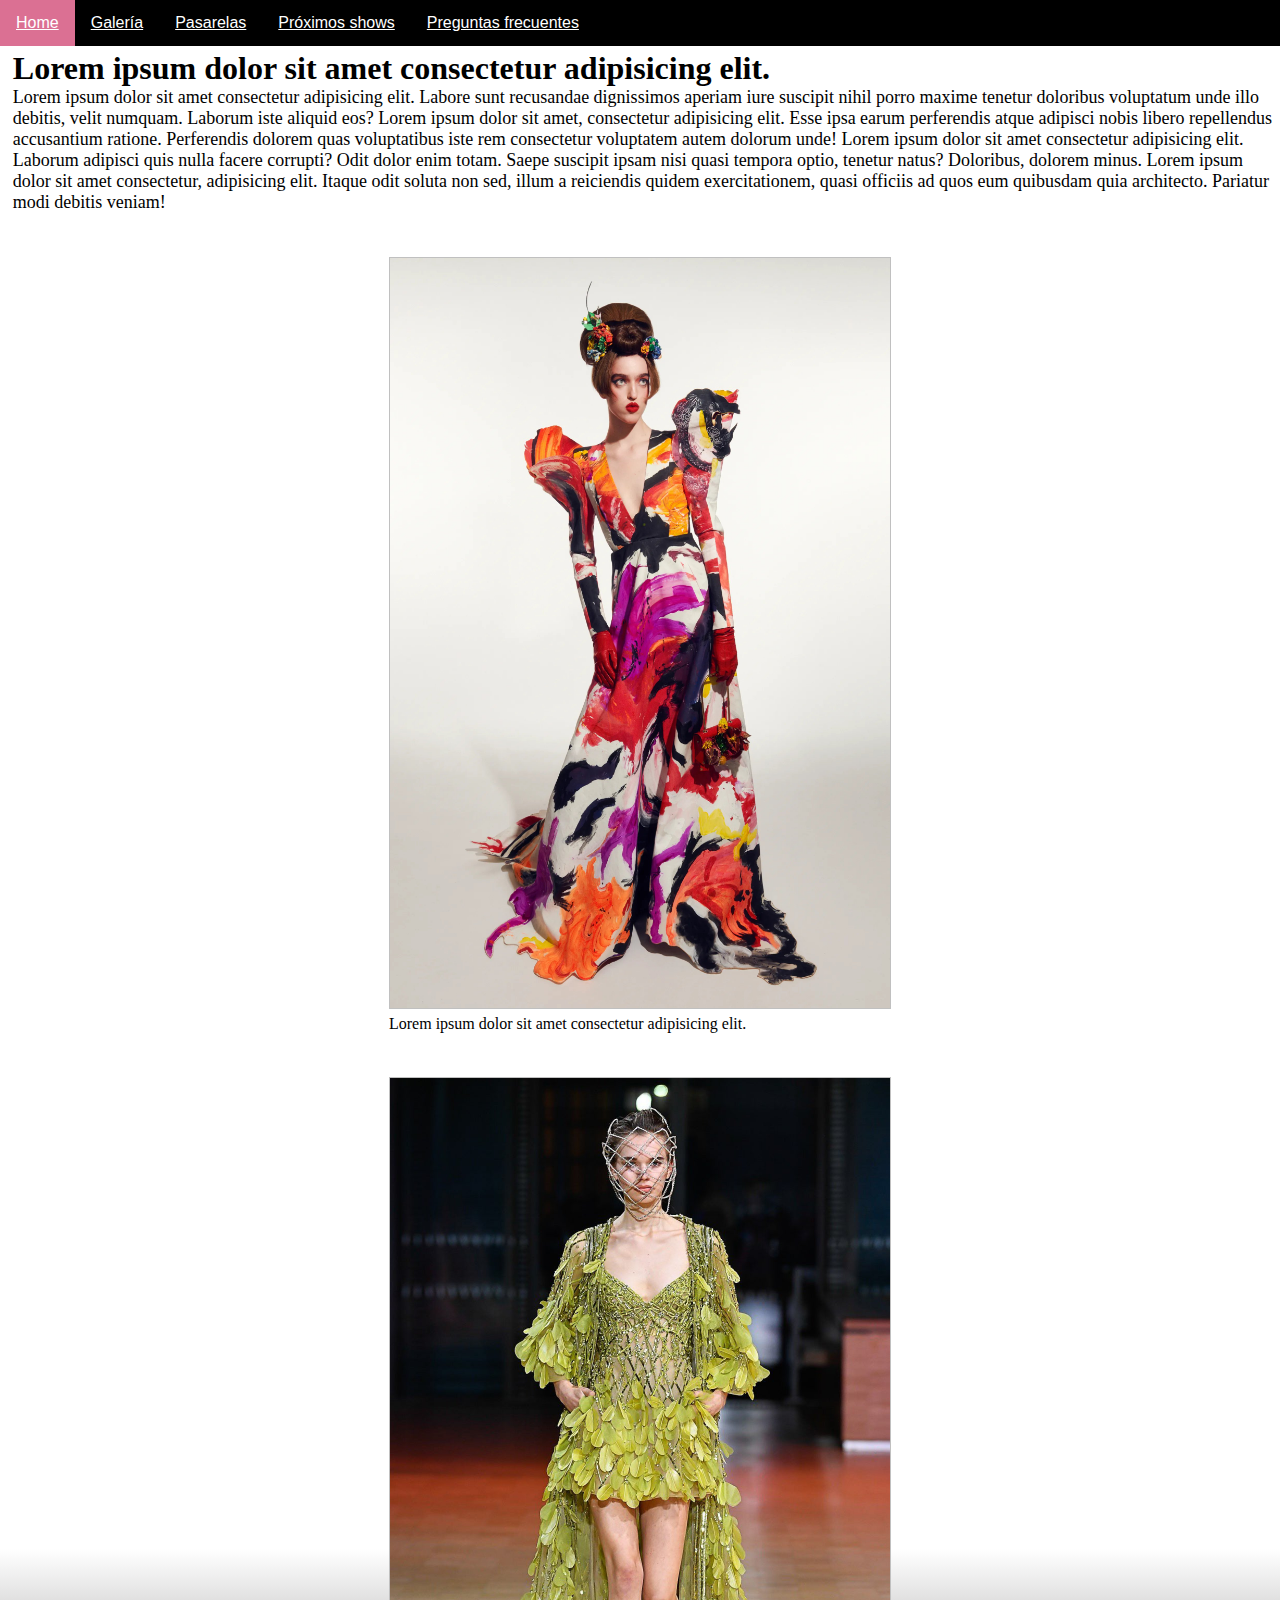
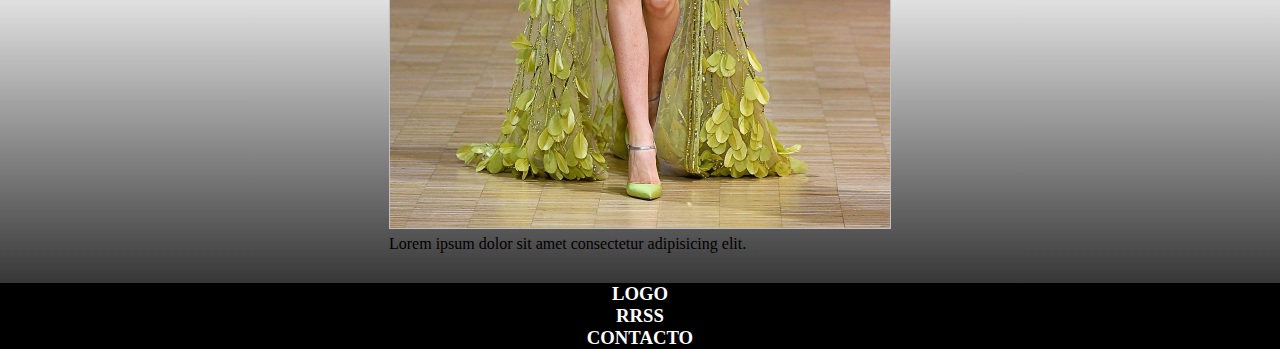
<file: index.html>
<!DOCTYPE html>
<html lang="en">
<head>
    <meta charset="UTF-8">
    <meta http-equiv="X-UA-Compatible" content="IE=edge">
    <meta name="viewport" content="width=device-width, initial-scale=1.0">
    <title>Document</title>
    <link rel="shortcut icon" href="Imagenes/shutterstock_1197572524.jpg">
    <link href="https://unpkg.com/aos@2.3.1/dist/aos.css" rel="stylesheet">
    <link rel="stylesheet" href="estilo.css">


</head>
<body>
    
    <header>


<div class="container-fluid">   
    <nav>
        
        <ul>

            <li><a href="index.html">Home</a></li>
            <li><a href="Pages/galeria.html">Galería</a></li>
            <li><a href="Pages/pasarela.html">Pasarelas</a></li>
            <li><a href="Pages/proximosshows.html">Próximos shows</a></li>
            <li><a href="Pages/preguntas frecuentes.html">Preguntas frecuentes</a></li>

        </ul>
       
    </nav>
</div> 


    <main>

        <div>

            <h1 class="primertitulo"> Lorem ipsum dolor sit amet consectetur adipisicing elit. </h1>
                <p class="primerparrafo">Lorem ipsum dolor sit amet consectetur adipisicing elit. Labore sunt recusandae dignissimos aperiam iure suscipit nihil porro maxime tenetur doloribus voluptatum unde illo debitis, velit numquam. Laborum iste aliquid eos? Lorem ipsum dolor sit amet, consectetur adipisicing elit. Esse ipsa earum perferendis atque adipisci nobis libero repellendus accusantium ratione. 
                    Perferendis dolorem quas voluptatibus iste rem consectetur voluptatem autem dolorum unde! Lorem ipsum dolor sit amet consectetur adipisicing elit. 
                    Laborum adipisci quis nulla facere corrupti? Odit dolor enim totam. Saepe suscipit ipsam nisi quasi tempora optio, tenetur natus? Doloribus, dolorem minus. Lorem ipsum dolor sit amet consectetur, adipisicing elit. Itaque odit soluta non sed, illum a reiciendis quidem exercitationem, quasi officiis ad quos eum quibusdam quia architecto. Pariatur modi debitis veniam!</p>
                
                
        </div>
       
        

        <div class="grillaindex" data-aos="fade-up"
        data-aos-anchor-placement="top-bottom"
        data-aos-duration="2000">

            <div></div>
        
            <div>
                <img src="Imagenes/FJ-v-1JXIAA2ND7.jfif" width="500" height="750" alt="Pasarela 1" id="imagen1" class="img-fluid">
            </div>
            <div></div>

            <div></div>
            <div>
                <p #texto1>Lorem ipsum dolor sit amet consectetur adipisicing elit. </p>
            </div>
            <div></div>

            <div></div>
            <div>
                <img src="Imagenes/FKC6-x_XIAYqboe.jfif" width="500" height="750" alt="Pasarela 2" id="imagen2" class="img-fluid">
            </div>
            <div></div>

            <div></div>
            <div>
                <p #texto2>Lorem ipsum dolor sit amet consectetur adipisicing elit. </p>
            </div>
            <div></div>

        </div>
    

        

    </main>
    </header>
    <footer>
		<h3>LOGO</h3>
		<h3>RRSS</h3>
		<h3>CONTACTO</h3>
	</footer>
    


    <script src="https://unpkg.com/aos@2.3.1/dist/aos.js"></script>
    <script>
        AOS.init();
    </script>
</body>
</html>
</file>
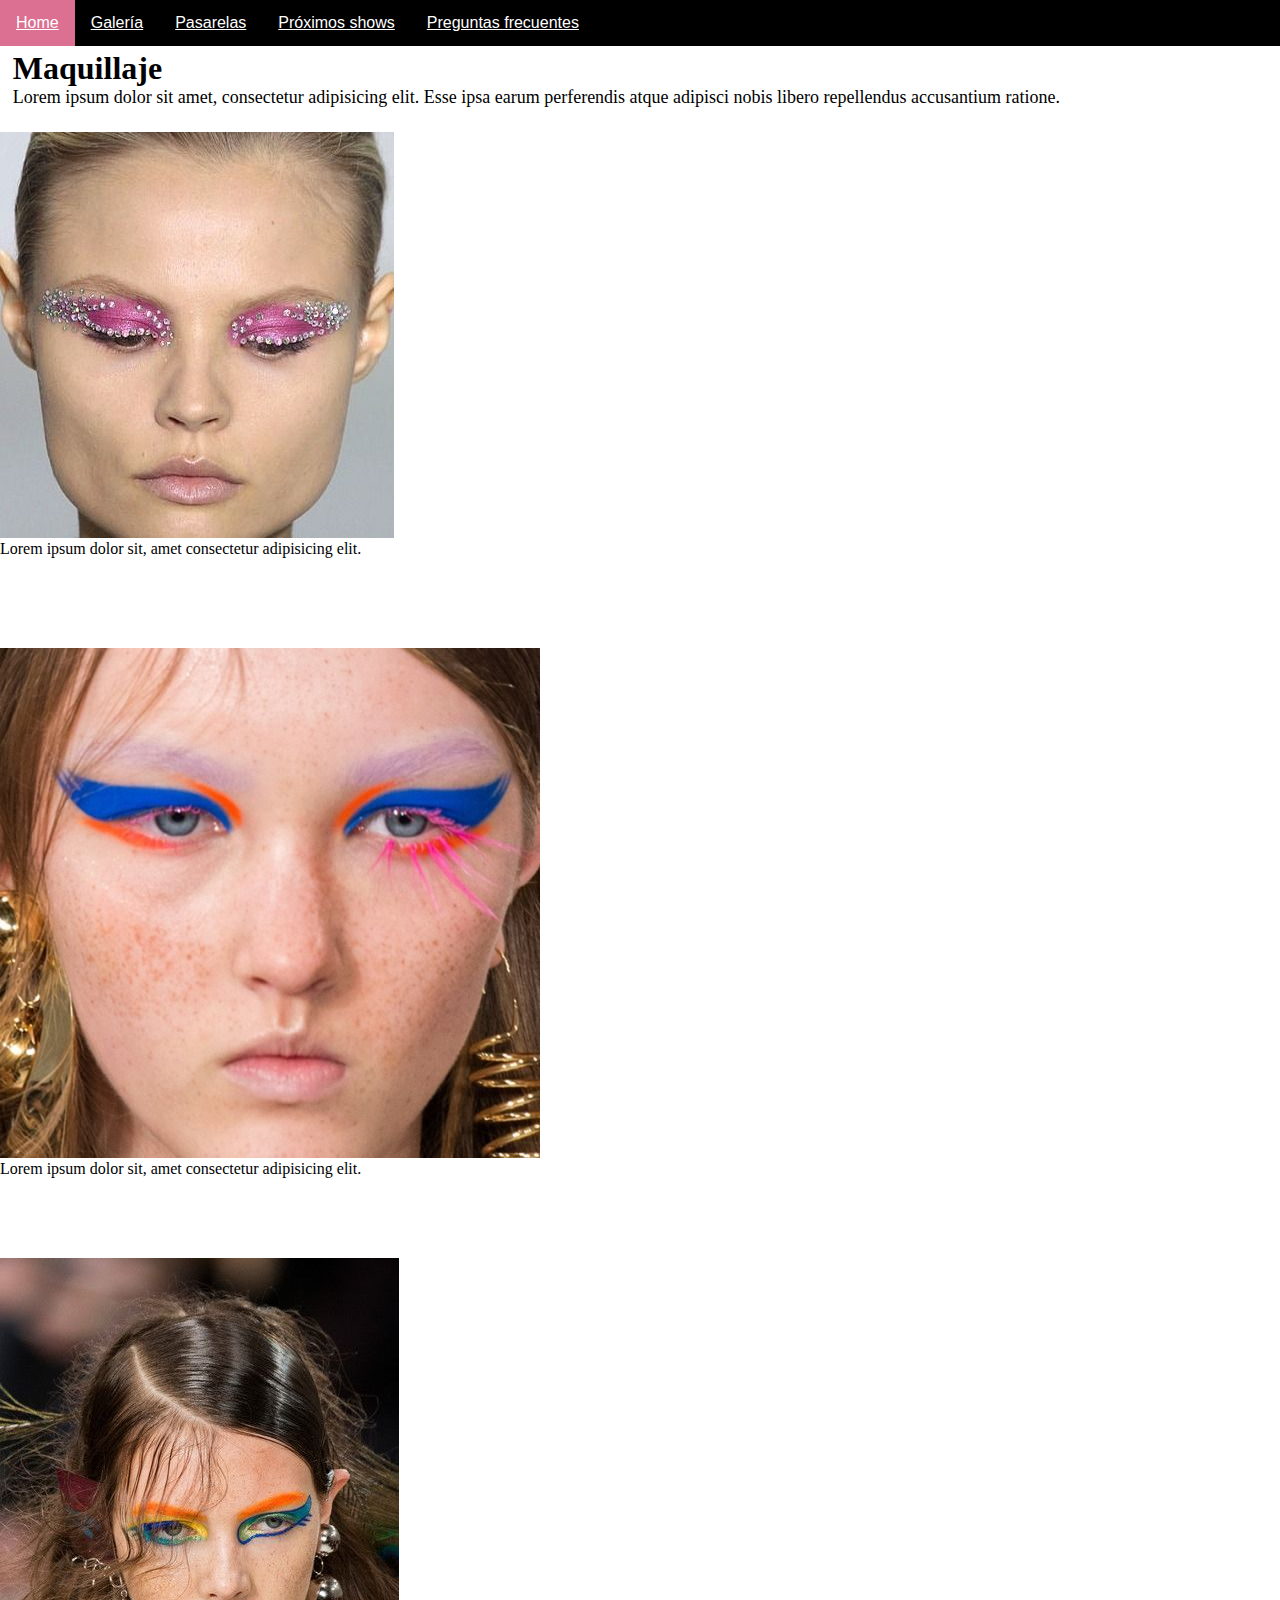
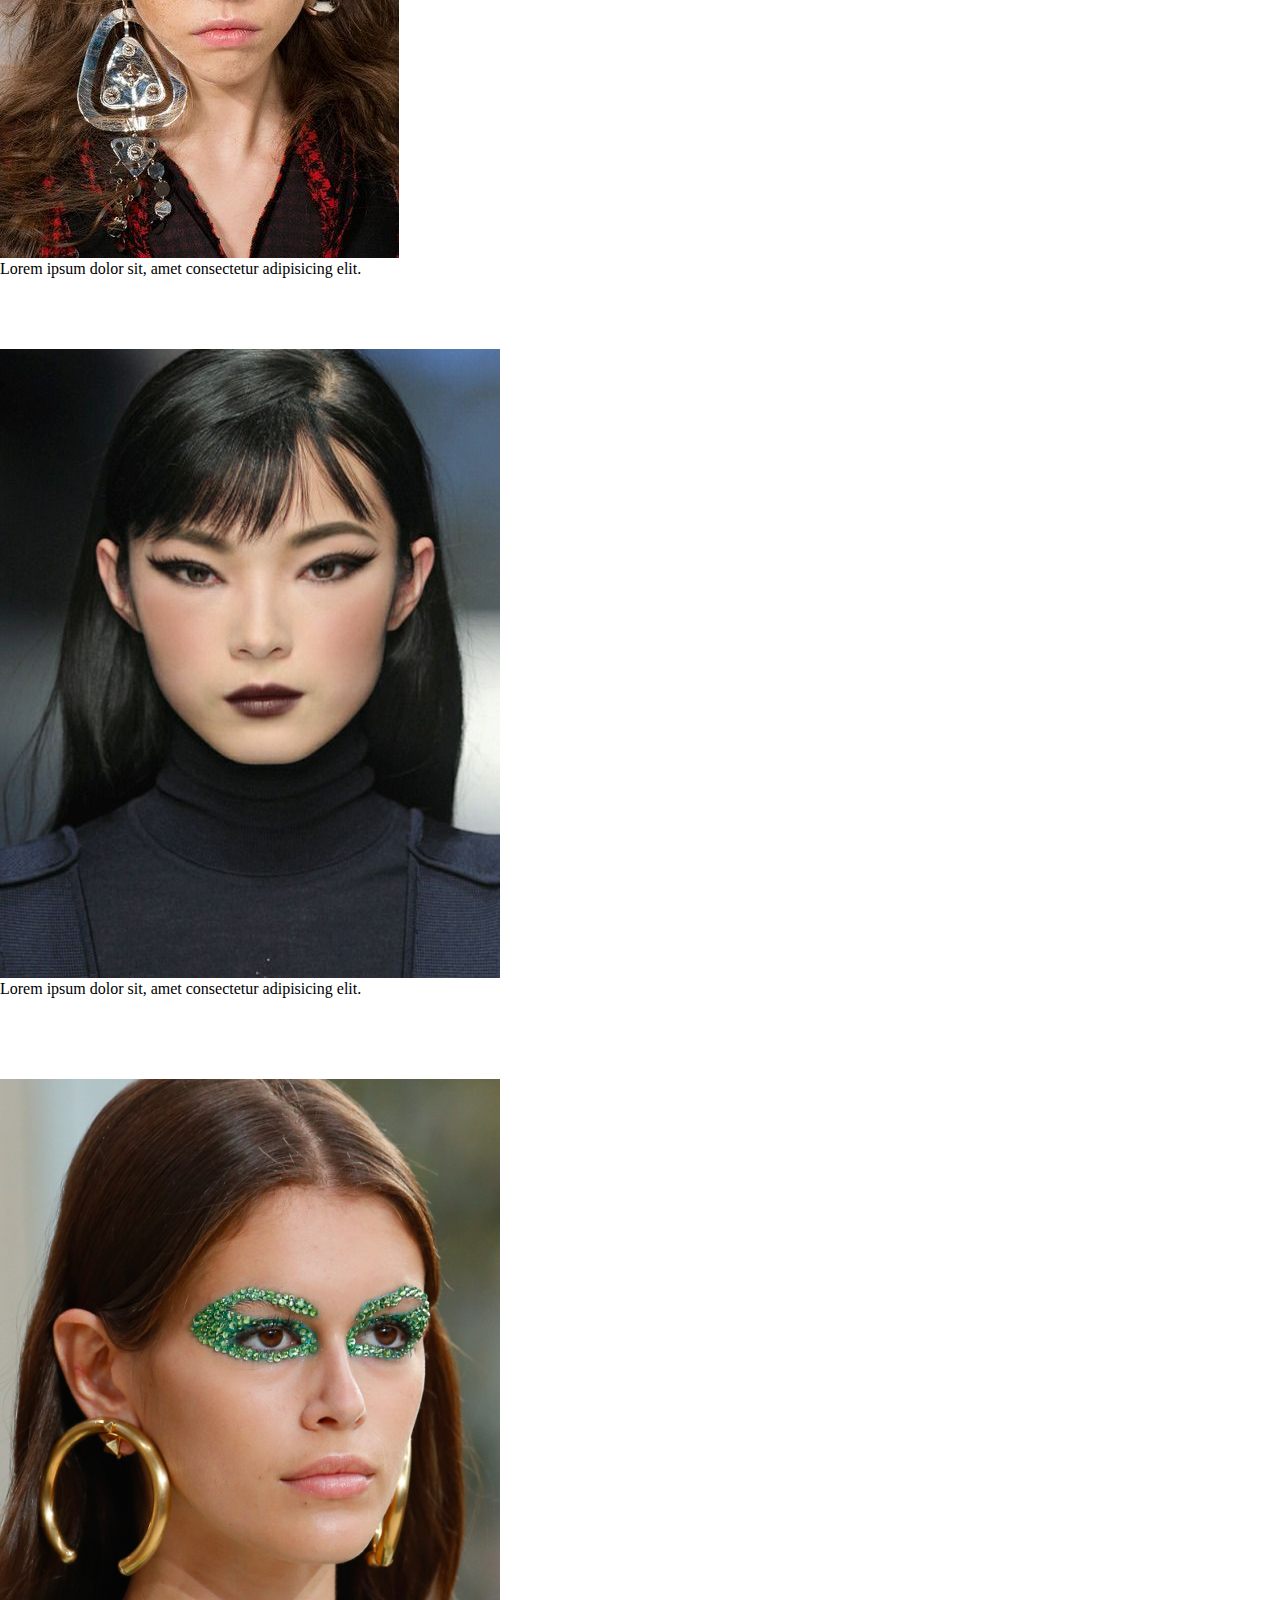
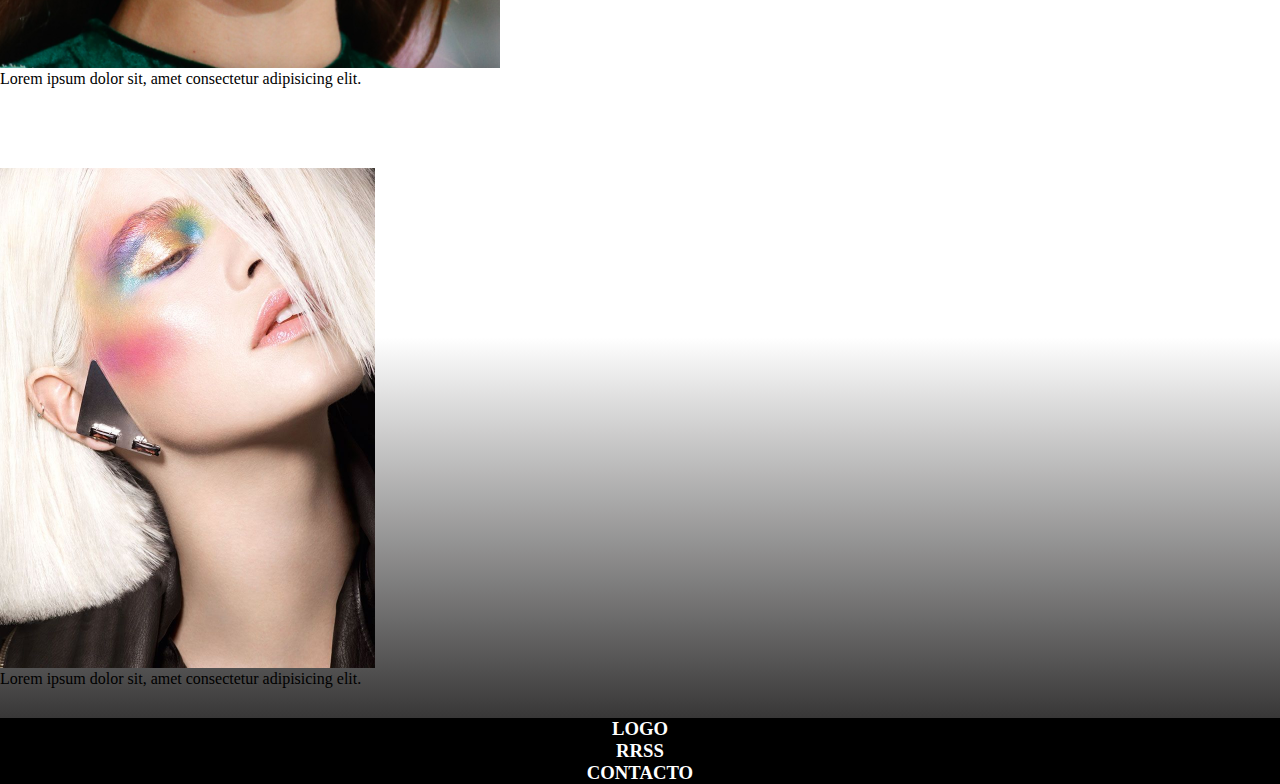
<file: Pages/galeria.html>
<!DOCTYPE html>
<html lang="en">
<head>
    <meta charset="UTF-8">
    <meta http-equiv="X-UA-Compatible" content="IE=edge">
    <meta name="viewport" content="width=device-width, initial-scale=1.0">
    <title>Document</title>
    <link rel="shortcut icon" href="../Imagenes/shutterstock_1197572524.jpg">
    <link rel="stylesheet" href="../estilo.css">
    <link href="https://unpkg.com/aos@2.3.1/dist/aos.css" rel="stylesheet">
   
</head>
<body>
    <header>
        <nav>
            <ul>

                <li><a href="../index.html">Home</a></li>
            <li><a href="galeria.html">Galería</a></li>
            <li><a href="pasarela.html">Pasarelas</a></li>
            <li><a href="proximosshows.html">Próximos shows</a></li>
            <li><a href="preguntas frecuentes.html">Preguntas frecuentes</a></li>

            </ul>

        </nav>

        <main>

            <div>
            
                <h1 class="primertitulo">Maquillaje</h1>
                    <p class="primerparrafo">Lorem ipsum dolor sit amet, consectetur adipisicing elit. Esse ipsa earum perferendis atque adipisci nobis libero repellendus accusantium ratione.</p>
                
                
                <div id="maquillaje1">
                 
                    <img src="../Imagenes/huthor (1).jfif" width="394" height="406" alt="Maquillaje 1" class="img-fluid">
                    <div></div>

                    <p>Lorem ipsum dolor sit, amet consectetur adipisicing elit.</p>
                    <div></div>

                        <img src="../Imagenes/huthor.jfif" width="540" height="510" alt="Maquillaje 2" class="img-fluid">
                        <div></div>

                    <p>Lorem ipsum dolor sit, amet consectetur adipisicing elit.</p>
                    <div></div>

                        <img src="../Imagenes/Maison Margiela at Paris Fashion Week Fall 2017.jfif" width="399" height="600" alt="Maquillaje 3" class="img-fluid">
                        <div></div>

                    <p>Lorem ipsum dolor sit, amet consectetur adipisicing elit.</p>
                    <div></div>

                        <img src="../Imagenes/Natasha Janardan.jfif" width="500" height="629" alt="Maquillaje 4" class="img-fluid">
                        <div></div>

                    <p>Lorem ipsum dolor sit, amet consectetur adipisicing elit.</p>
                    <div></div>

                        <img src="../Imagenes/Runway Report.png" width="500" height="589" alt="Maquillaje 5" class="img-fluid">
                        <div></div>

                    <p>Lorem ipsum dolor sit, amet consectetur adipisicing elit.</p>
                    <div></div>

                        <img src="../Imagenes/Spring_Summer  2013 Collection from Claude Tarantino.jfif" width="375" height="500" alt="Maquillaje 6" class="img-fluid">
                        <div></div>

                    <p>Lorem ipsum dolor sit, amet consectetur adipisicing elit.</p>
                    <div></div>
                    
                </div>
            

            </div>

        </main>
    </header>
    
    <footer>
		<h3>LOGO</h3>
		<h3>RRSS</h3>
		<h3>CONTACTO</h3>
	</footer>
    




</body>
</html>
</file>
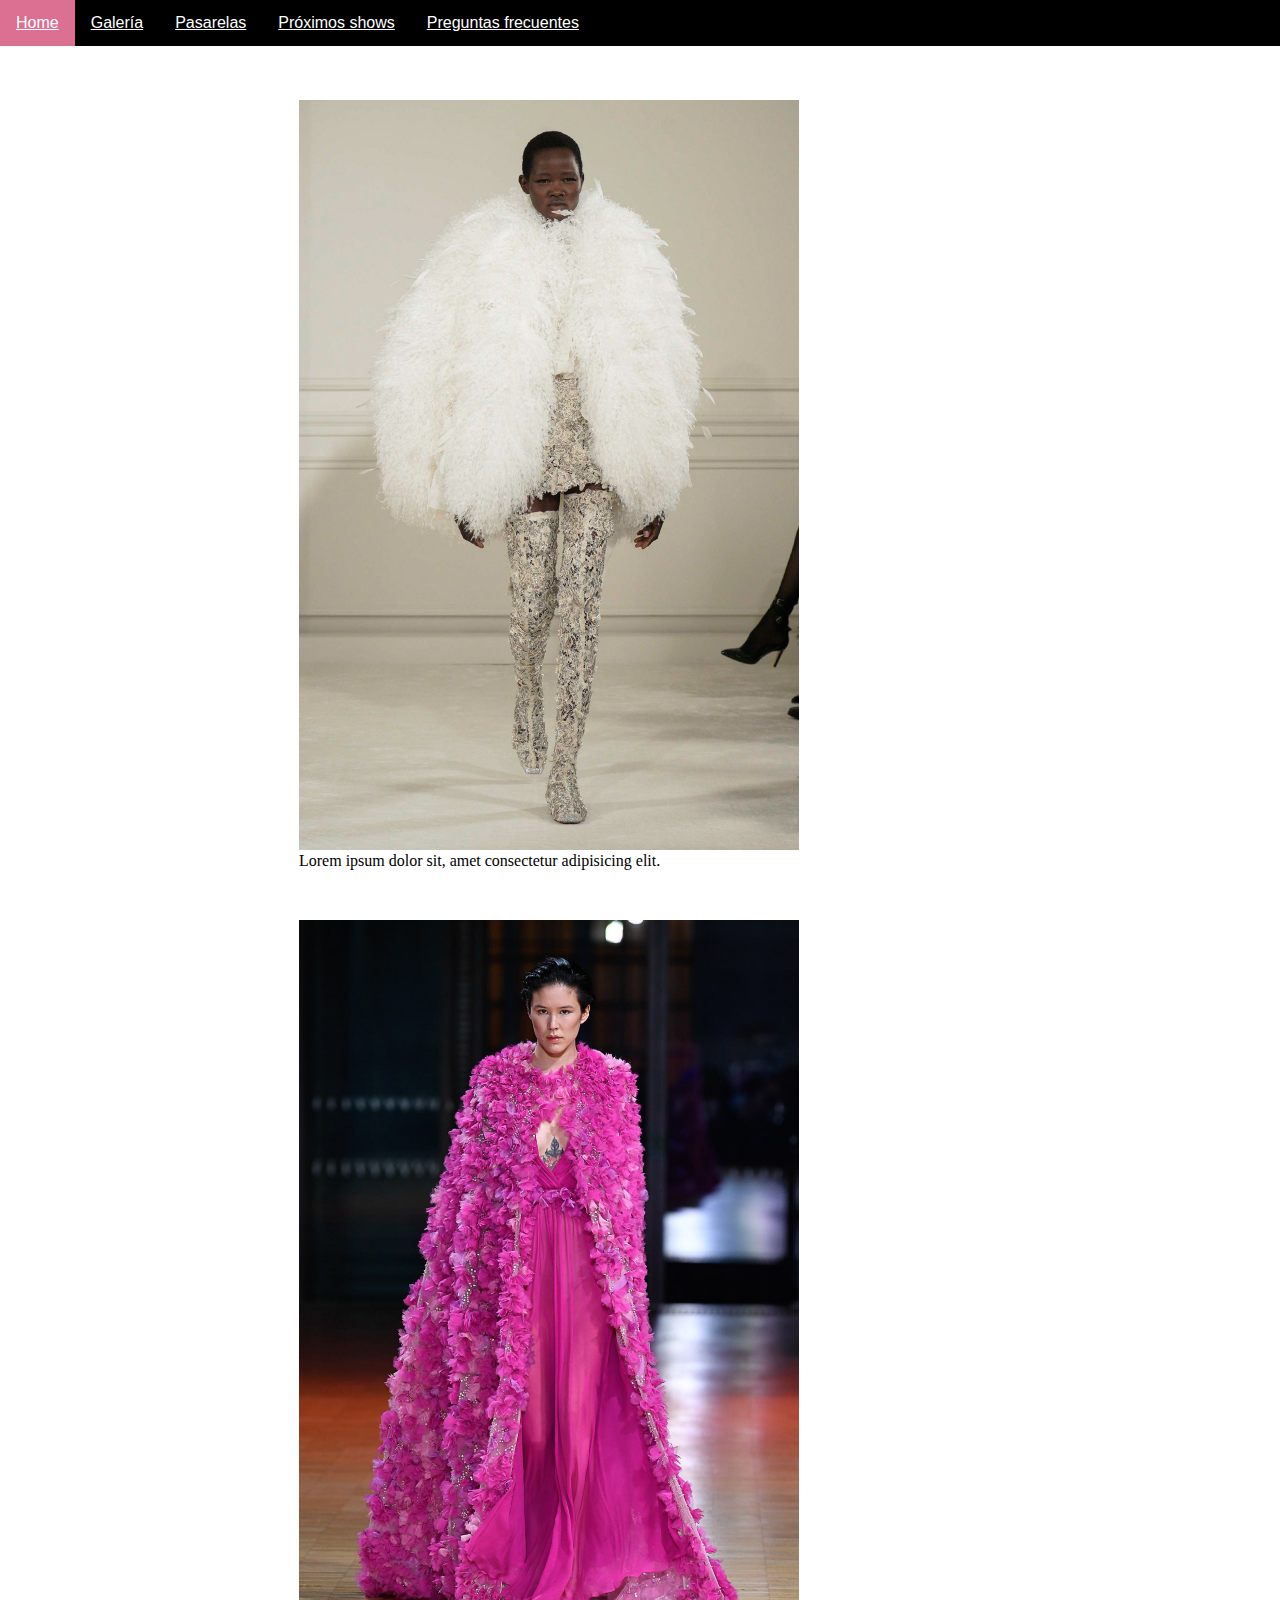
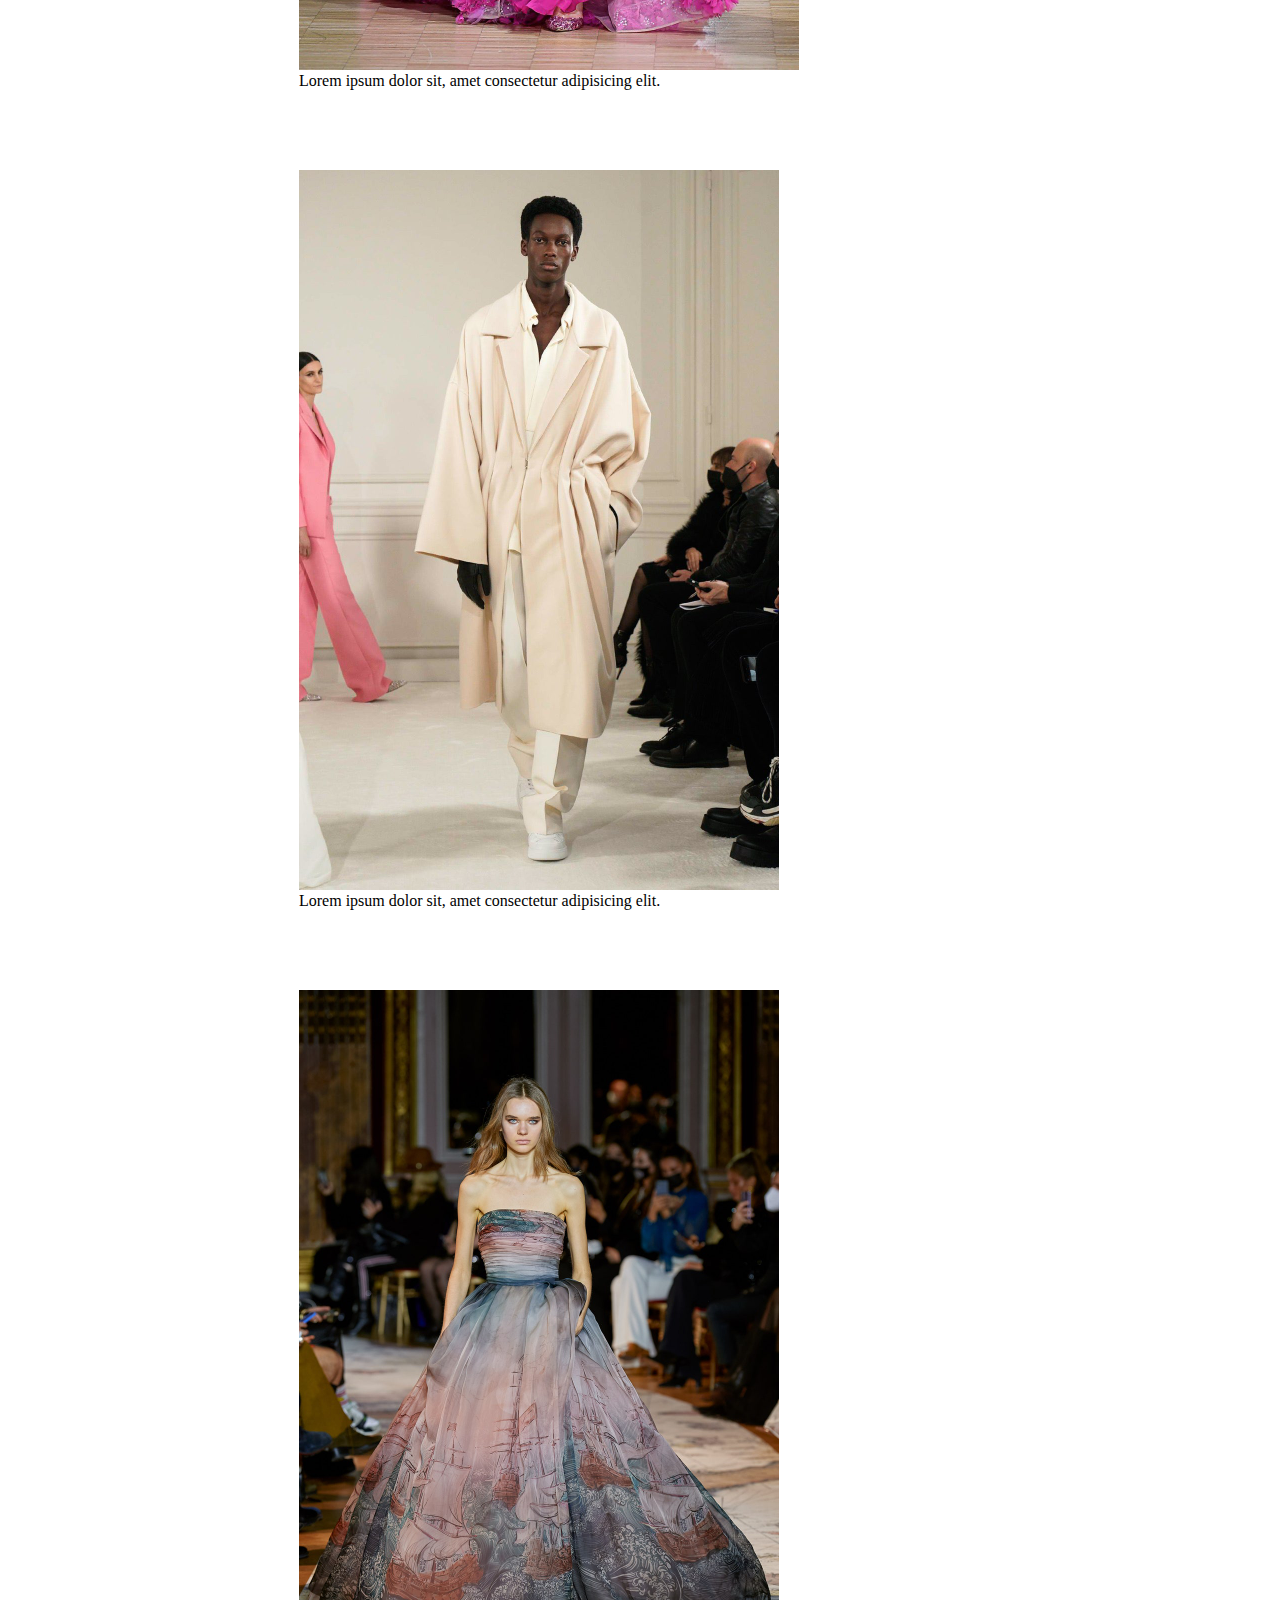
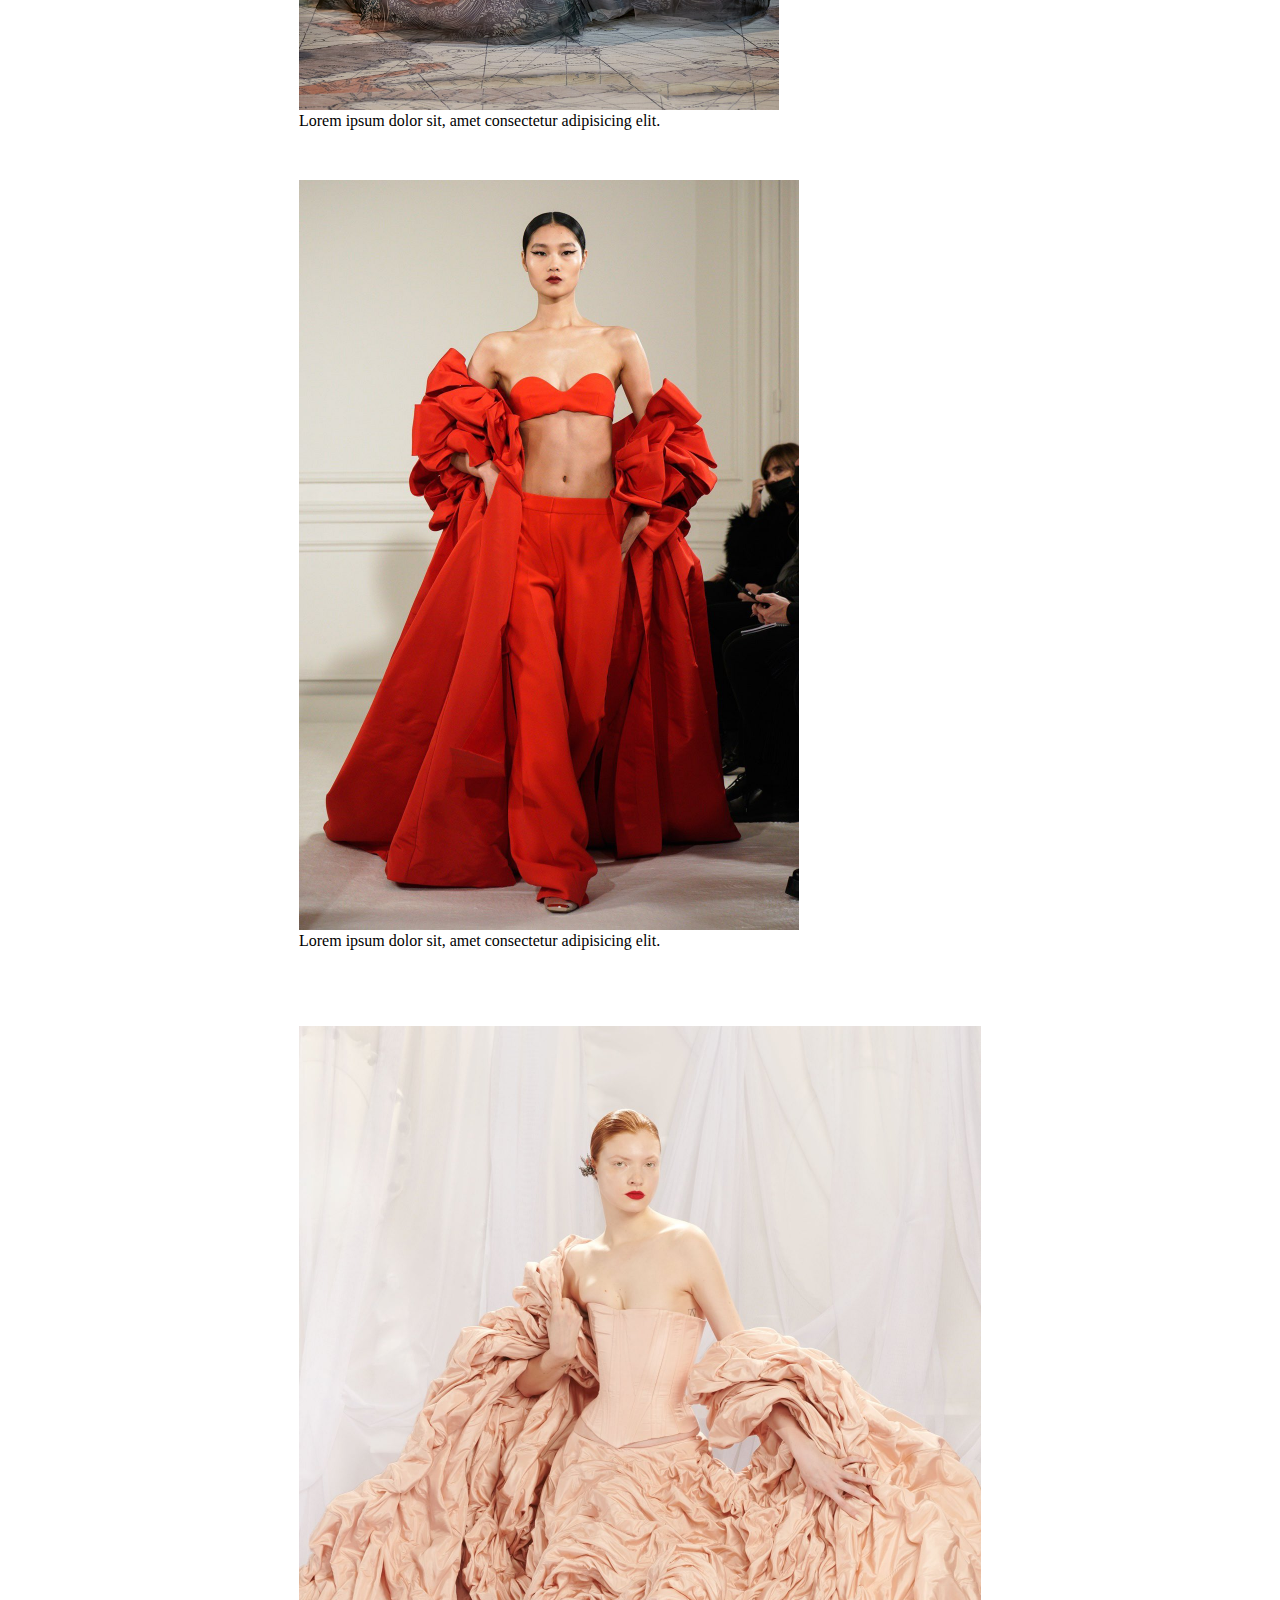
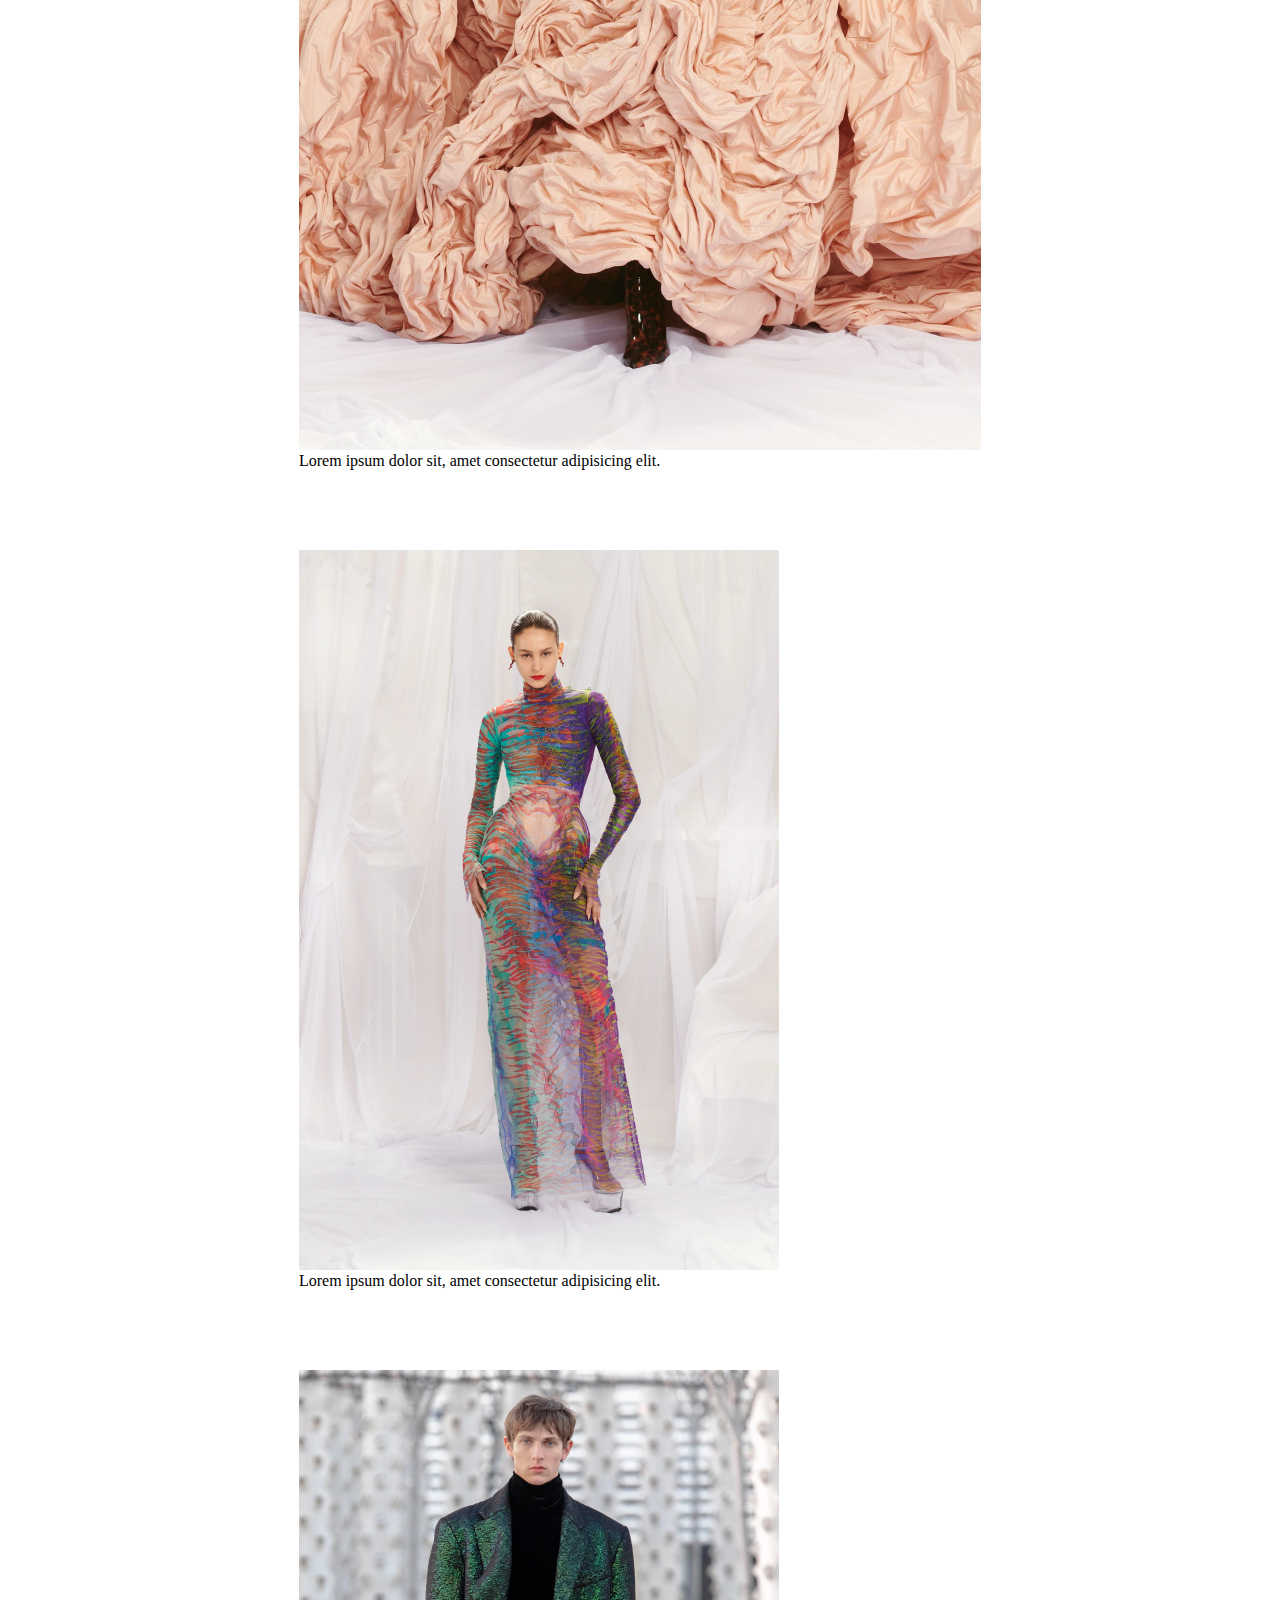
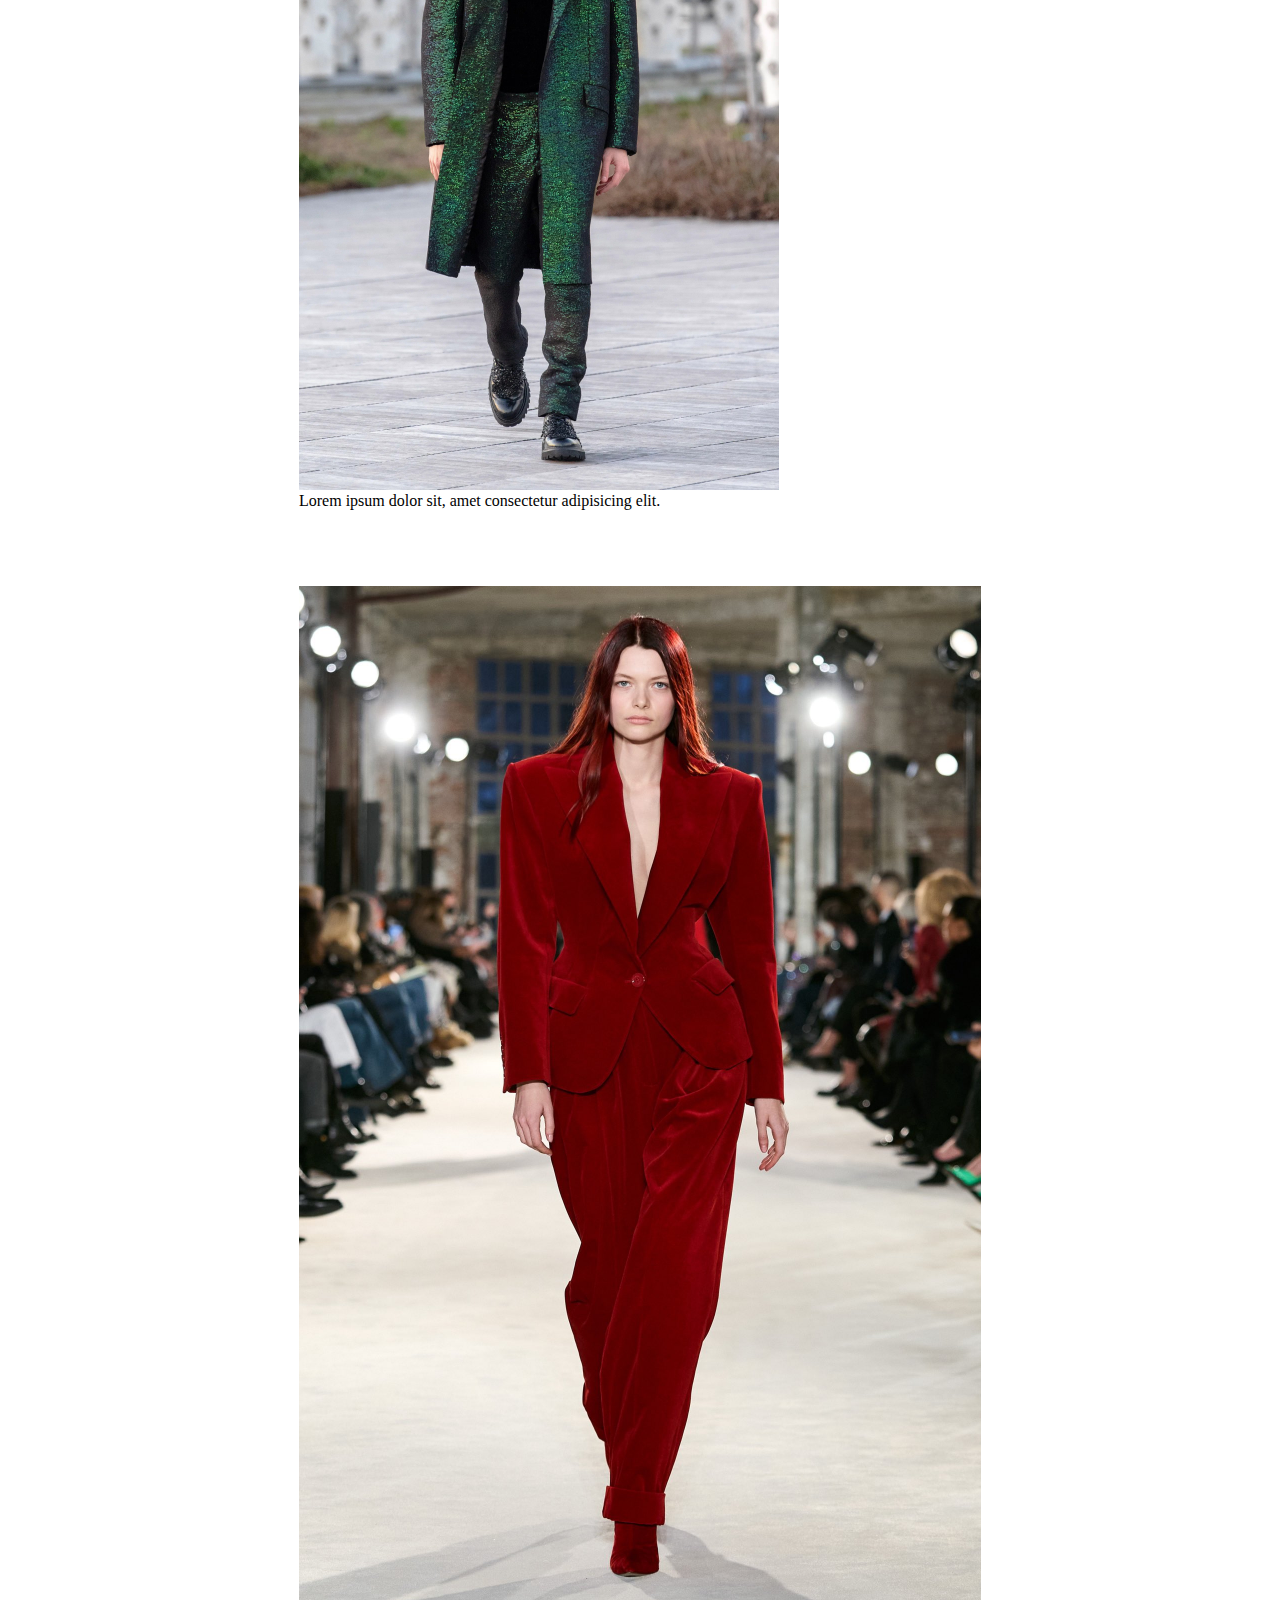
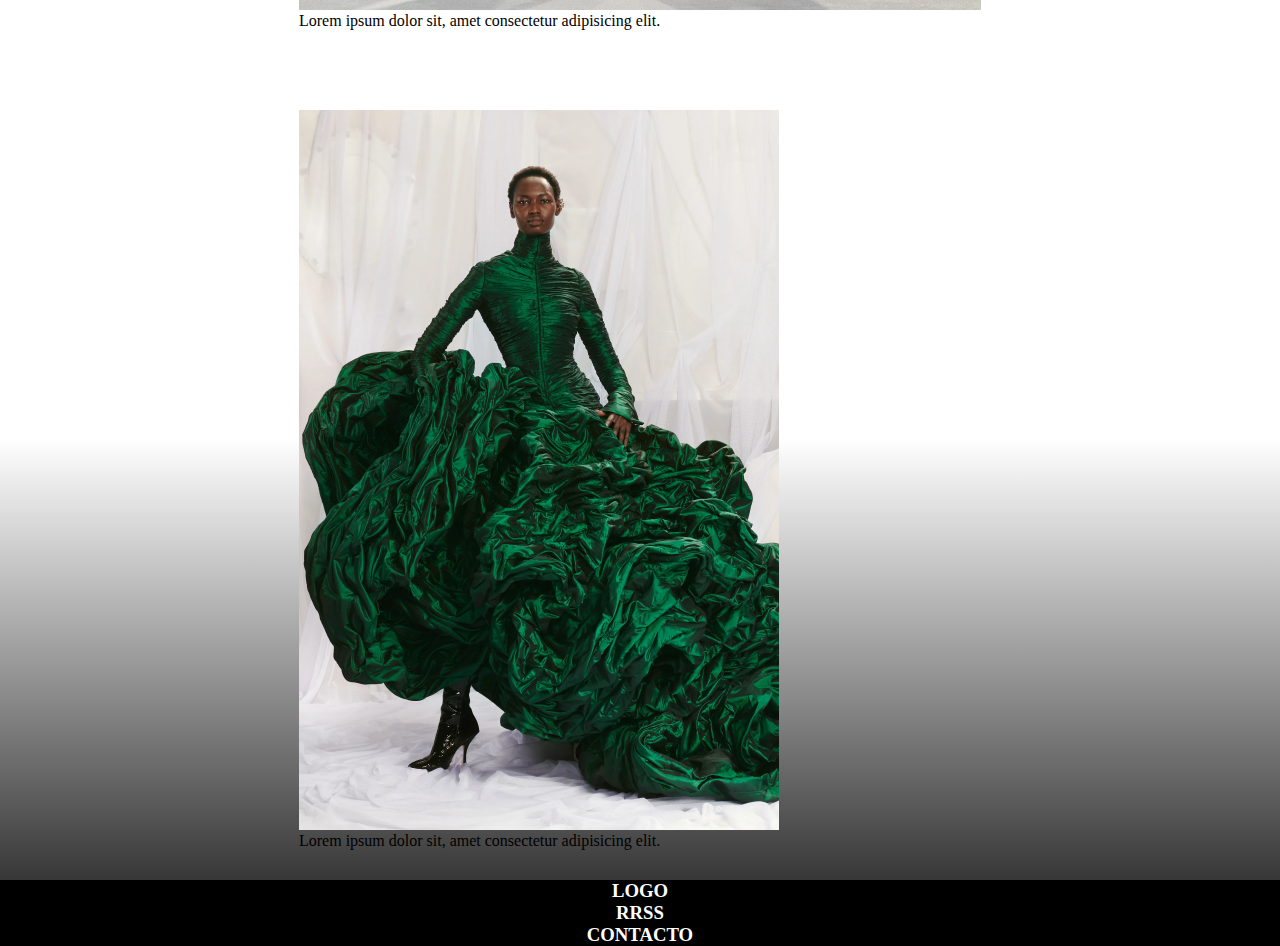
<file: Pages/pasarela.html>
<!DOCTYPE html>
<html lang="en">
<head>
    <meta charset="UTF-8">
    <meta http-equiv="X-UA-Compatible" content="IE=edge">
    <meta name="viewport" content="width=device-width, initial-scale=1.0">
    <title>Document</title>
    <link rel="shortcut icon" href="../Imagenes/shutterstock_1197572524.jpg">
    <link rel="stylesheet" href="../estilo.css">
    <link href="https://unpkg.com/aos@2.3.1/dist/aos.css" rel="stylesheet">
   

</head>
<body>
    <header>
        <nav>
            <ul>
                <li><a href="../index.html">Home</a></li>
                <li><a href="galeria.html">Galería</a></li>
            <li><a href="pasarela.html">Pasarelas</a></li>
            <li><a href="proximosshows.html">Próximos shows</a></li>
            <li><a href="preguntas frecuentes.html">Preguntas frecuentes</a></li>


            </ul>

        </nav>

        <main>

            <div>
            
             <h1 class="primertitulo"></h1>
            
               <div class="imagenespasarela">

                        <div></div>
                        <img src="../Imagenes/FKC41snWUAUPd3F.jfif" width="500" height="750" alt="Pasarela 1" class="img-fluid">
                        <div></div>

                        <div></div>
                    <p>Lorem ipsum dolor sit, amet consectetur adipisicing elit.</p>
                        <div></div>    

                        <div></div>
                    <img src="../Imagenes/FKC67m3WUAggt20.jfif" width="500" height="750" alt="Pasarela 2" class="img-fluid">
                        <div></div>

                        <div></div>
                    <p>Lorem ipsum dolor sit, amet consectetur adipisicing elit.</p>
                        <div></div>    

                        <div></div>
                    <img src="../Imagenes/FKCdRwUXwAEeppp.jfif" width="480" height="720" alt="Pasarela 3" class="img-fluid" class="img-fluid">
                        <div></div>

                        <div></div>
                    <p>Lorem ipsum dolor sit, amet consectetur adipisicing elit.</p>
                        <div></div>    

                        <div></div>
                    <img src="../Imagenes/FKCh_lsXEAICGAc.jfif" width="480" height="720" alt="Pasarela 4" class="img-fluid">
                        <div></div>

                        <div></div>
                    <p>Lorem ipsum dolor sit, amet consectetur adipisicing elit.</p>
                        <div></div>    

                        <div></div>
                    <img src="../Imagenes/FKCINQZXoAQtZUq.jfif" width="500" height="750" alt="Pasarela 5" class="img-fluid">
                        <div></div>

                        <div></div>
                    <p>Lorem ipsum dolor sit, amet consectetur adipisicing elit.</p>
                        <div></div>

                        <div></div>
                        <img src="../Imagenes/FKDeiBkXEAkx9xl.jfif" width="682" height="1024" alt="Pasarela 6" class="img-fluid">
                        <div></div>

                        <div></div>
                    <p>Lorem ipsum dolor sit, amet consectetur adipisicing elit.</p>
                        <div></div>

                        <div></div>
                        <img src="../Imagenes/FKDj7niXwAM7Vv5.jfif" width="480" height="720" alt="Pasarela 7" class="img-fluid">
                        <div></div>

                        <div></div>
                    <p>Lorem ipsum dolor sit, amet consectetur adipisicing elit.</p>
                        <div></div>

                        <div></div>
                        <img src="../Imagenes/FJ_ZSOdXIAQYrVb.jfif" width="480" height="720" alt="Pasarela 8" class="img-fluid">
                        <div></div>

                        <div></div>
                    <p>Lorem ipsum dolor sit, amet consectetur adipisicing elit.</p>
                        <div></div>

                        <div></div>
                        <img src="../Imagenes/FJ-UVK2XMAMNqMh.jfif" width="682" height="1024" alt="Pasarela 9" class="img-fluid">
                        <div></div>

                        <div></div>
                    <p>Lorem ipsum dolor sit, amet consectetur adipisicing elit.</p>
                        <div></div>

                        <div></div>
                        <img src="../Imagenes/FKDjtv_XIAY82eE.jfif" width="480" height="720" alt="Pasarela 10" class="img-fluid">
                        <div></div>

                        <div></div>
                    <p>Lorem ipsum dolor sit, amet consectetur adipisicing elit.</p>
                        <div></div>

                </div>
             

          </div>

        </main>

    
    </header>
    <footer>
		<h3>LOGO</h3>
		<h3>RRSS</h3>
		<h3>CONTACTO</h3>
	</footer>
   




</body>
</html>
</file>
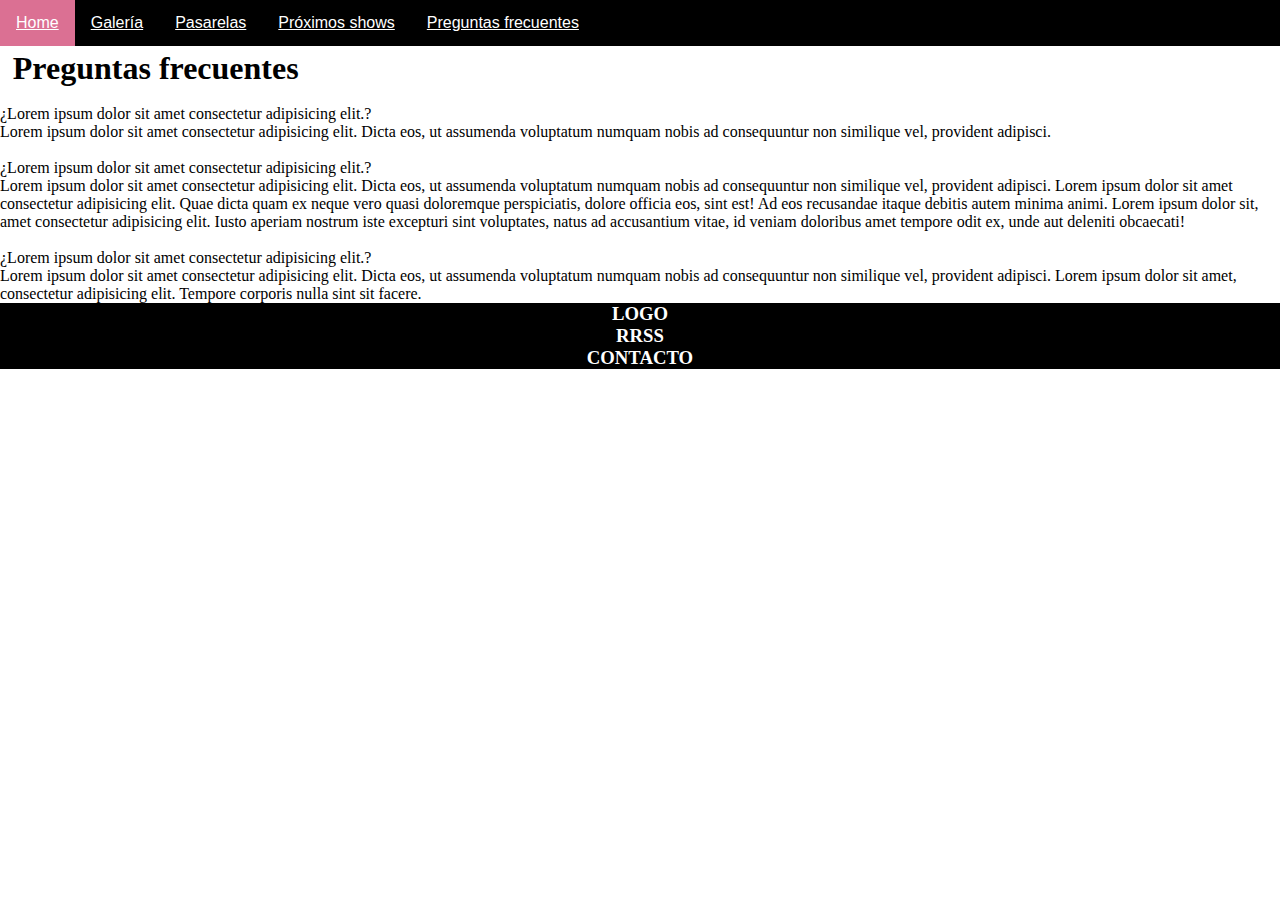
<file: Pages/preguntas frecuentes.html>
<!DOCTYPE html>
<html lang="en">
<head>
    <meta charset="UTF-8">
    <meta http-equiv="X-UA-Compatible" content="IE=edge">
    <meta name="viewport" content="width=device-width, initial-scale=1.0">
    <title>Document</title>
    <link rel="shortcut icon" href="../Imagenes/shutterstock_1197572524.jpg">
    <link rel="stylesheet" href="../estilo.css">
    <link href="https://unpkg.com/aos@2.3.1/dist/aos.css" rel="stylesheet">
    

    
</head>
<body>
    <header>
            <nav>
                <ul>

                    <li><a href="../index.html">Home</a></li>
                    <li><a href="galeria.html">Galería</a></li>
            <li><a href="pasarela.html">Pasarelas</a></li>
            <li><a href="proximosshows.html">Próximos shows</a></li>
            <li><a href="preguntas frecuentes.html">Preguntas frecuentes</a></li>

                </ul>

            </nav>

        <main>
       
            <div>
                <h1 class="primertitulo"> Preguntas frecuentes</h1>
                <br>
                <div class="preguntas">
                    <div>
                    <p>¿Lorem ipsum dolor sit amet consectetur adipisicing elit.?</p>
                    <p>Lorem ipsum dolor sit amet consectetur adipisicing elit. Dicta eos, ut assumenda voluptatum numquam nobis ad consequuntur non similique vel, provident adipisci.</p>
                </div>
                <br>
                <div>
                    <p>¿Lorem ipsum dolor sit amet consectetur adipisicing elit.?</p>
                   <p>Lorem ipsum dolor sit amet consectetur adipisicing elit. Dicta eos, ut assumenda voluptatum numquam nobis ad consequuntur non similique vel, provident adipisci. Lorem ipsum dolor sit amet consectetur adipisicing elit. Quae dicta quam ex neque vero quasi doloremque perspiciatis, dolore officia eos, sint est! Ad eos recusandae itaque debitis autem minima animi. Lorem ipsum dolor sit, amet consectetur adipisicing elit. Iusto aperiam nostrum iste excepturi sint voluptates, natus ad accusantium vitae, id veniam doloribus amet tempore odit ex, unde aut deleniti obcaecati!</p>
                 </div>
                 <br>
                 <div>
                    <p>¿Lorem ipsum dolor sit amet consectetur adipisicing elit.?</p>
                   <p>Lorem ipsum dolor sit amet consectetur adipisicing elit. Dicta eos, ut assumenda voluptatum numquam nobis ad consequuntur non similique vel, provident adipisci. Lorem ipsum dolor sit amet, consectetur adipisicing elit. Tempore corporis nulla sint sit facere.</p>
                </div>
            </div>

        </div>

        </main>


    </header>
    <footer>
		<h3>LOGO</h3>
		<h3>RRSS</h3>
		<h3>CONTACTO</h3>
	</footer>
    




</body>
</html>
</file>
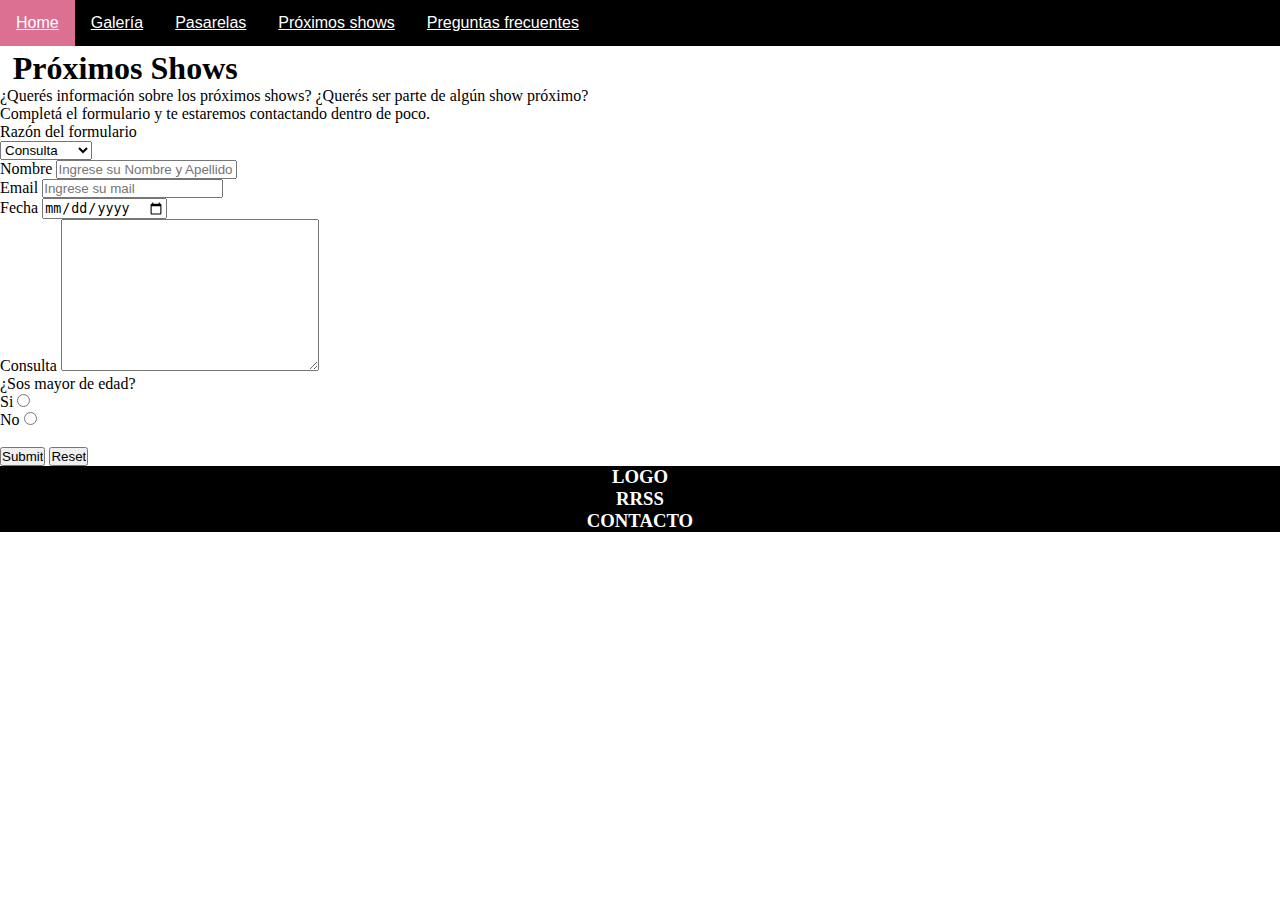
<file: Pages/proximosshows.html>
<!DOCTYPE html>
<html lang="en">
<head>
    <meta charset="UTF-8">
    <meta http-equiv="X-UA-Compatible" content="IE=edge">
    <meta name="viewport" content="width=device-width, initial-scale=1.0">
    <title>Document</title>
    <link rel="shortcut icon" href="../Imagenes/shutterstock_1197572524.jpg">
    <link rel="stylesheet" href="../estilo.css">
    <link href="https://unpkg.com/aos@2.3.1/dist/aos.css" rel="stylesheet">
    
    
</head>
<body>
    <header>
        <nav>
            <ul>

                <li><a href="../index.html">Home</a></li>
                <li><a href="galeria.html">Galería</a></li>
            <li><a href="pasarela.html">Pasarelas</a></li>
            <li><a href="proximosshows.html">Próximos shows</a></li>
            <li><a href="preguntas frecuentes.html">Preguntas frecuentes</a></li>


            </ul>

        </nav>


        <main>
            <div>
                <h1 class="primertitulo">Próximos Shows</h1>
                <p>¿Querés información sobre los próximos shows? ¿Querés ser parte de algún show próximo?</p>
                <p>Completá el formulario y te estaremos contactando dentro de poco.</p>
            </div>
 

        <article>
            


            <form>
               
                <p>Razón del formulario</p>
                    <select name="razón" id="razon-formulario"> 
                     <option value="Consulta">Consulta</option>
                     <option value="Información">Información</option>
                     <option value="Petición">Petición</option>
                    </select><br>

                <label for="Nombre">Nombre</label>   
                <input type="name" placeholder="Ingrese su Nombre y Apellido" id="Nombre"><br>
    
                <label for="Email">Email</label>
                <input type="email" placeholder="Ingrese su mail" id="Email"><br>
    
                <label for="Fecha">Fecha</label>
                <input type="date" id="Fecha"><br>
    
                <label for="Consulta">Consulta</label>
                <textarea name="" id="" cols="30" rows="10" id="Consulta"></textarea><br>

             <div><p>¿Sos mayor de edad?</p>
                <div>Si
                    <input type="radio" name="edad" value="Si">
                </div>
                <div>No
                    <input type="radio" name="edad" value="No">
                </div><br>

            
    
                <input type="submit">
                <input type="reset">



            </form>
        </article>

    
        </main>

    </header>
     <footer>
		<h3>LOGO</h3>
		<h3>RRSS</h3>
		<h3>CONTACTO</h3>
	</footer>

</body>
</html>
</file>
<file: estilo.css>
* {
    margin: 0%;
    padding: 0;
}


/*Movil*/
@media (min-width:200px) and (max-width:576px){

    nav{
    height: 245px;
    width: 100%;
    display: flex;  
    flex-direction: column;
    background-color: black;
    bottom: 20px;
    

    
}

ul{
    position: sticky;
    display: flex;
    font-size: medium;
    font-family:'Gill Sans', 'Gill Sans MT', Calibri, 'Trebuchet MS', sans-serif !important;
    text-align: center;
    overflow: hidden;
    list-style-type: none;
    flex-direction: column;
    
}

h1.primertitulo{
    margin-left: 1%;
    padding-bottom: 100px;
    
}

p.primerparrafo{
    margin-left: 1%;
    margin-top: 1%;
    padding-top: 50px;
    font-size: large;
}


div.grillaindex{
        grid-template-columns: 100%;
        grid-template-rows: 500px 35px 500px 35px !important;
        align-items: flex-end;
        padding-top: 50px;
    }

    #imagen1 { 
        width: 300px;
        height: 450px;
    }


    #imagen2{
        width: 300px;
        height: 450px;
    }

}
    

/*Media*/
@media (min-width:576px) and (max-width:768px){


    nav{
        width: 100%;
        align-items: center;
        text-align: center;
        background-color: black;
        position: fixed;
        top: 0;
    }

    h1.primertitulo{
        margin-left: 1%;
        padding-bottom: 20px;
    }
    
    div.grillaindex{
            grid-template-columns: 100%;
            grid-template-rows: 600px 35px 600px 35px !important;
            align-items: flex-end;
            padding-top: 50px;
        }
    
        #imagen1 { 
            width: 300px;
            height: 450px;
        }
    
    
        #imagen2{
            width: 300px;
            height: 450px;
        }
    }

 



nav{
    
    
    width: 100%;
    align-items: center;
    text-align: center;
    background-color: black;
    position: fixed;
    top: 0;
   
   
    
}

ul{
    width: 100%;
    height: 100%;
    position: sticky;
    top: 0;
    display: flex;  
    font-size: medium;
    font-family:'Gill Sans', 'Gill Sans MT', Calibri, 'Trebuchet MS', sans-serif !important;
    text-align: center;
    overflow: hidden;
    list-style-type: none;
}


li{
    font: white;
    float: left;

}

li a{
    display: block;
    color: white;
    text-align: center;
    padding: 14px 16px;
    transition: all 0.7s;


}

li a:hover {
    background-color: palevioletred;
}

/*Index*/
h1.primertitulo{
    margin-left: 1%;
    padding-top: 50px;
    
}


p.primerparrafo{
    margin-left: 1%;
    
    
    font-size: large;
}

div.grillaindex{

    display: grid;
    padding-bottom: 30px;
    grid-template-columns: 1fr 1fr 1fr;
    grid-template-rows: 800px 20px 800px 20px;
    background-image: linear-gradient(to bottom, white 80%, rgb(56, 55, 55));
    align-items: flex-end;

}



/*pasarela*/
div.imagenespasarela{
    display: grid;
    align-items: flex-end;
    grid-template-columns: 1fr 1fr 1fr;
    grid-template-rows: 800px 20px 800px 20px 800px 20px 800px 20px 800px 20px 1100px 20px 800px 20px 800px 20px 1100px 20px 800px 20px;
    padding-bottom: 30px;
    background-image: linear-gradient(to bottom, white 95%, rgb(56, 55, 55));
    
}



/*index*/
#imagen1 {
    border: 1px silver solid;
    
}

#imagen2 {
    border: 1px silver solid;
}

/*galeria*/
#maquillaje1{
    
    display: grid;
    grid-template-columns: 1fr 1fr;
    grid-template-rows: 430px 20px 600px 20px 680px
    20px 700px 20px 670px 20px 580px 20px;
    align-items: flex-end;
    padding-bottom: 30px;
    background-image: linear-gradient(to bottom, white 90%, rgb(56, 55, 55));
    
}

footer{
    width: 100%;
    display: grid;
    grid-template-columns: 100%;
    background-color: black;
    position: absolute;
    text-align: center;
    align-items: center;
}

h3{
    color: white;
}
</file>
